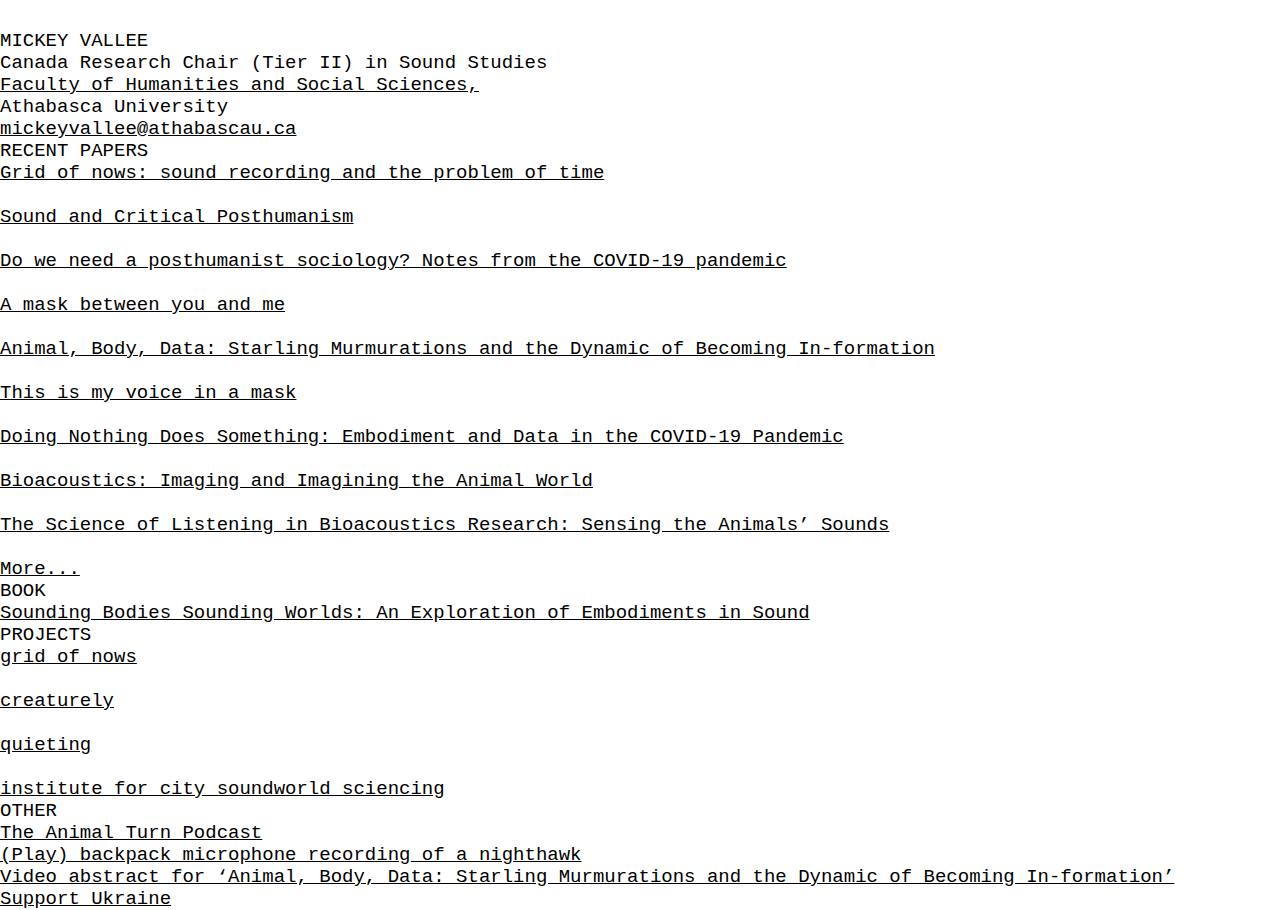
<file: index.html>
<!--
 made with VSCode, Bootstrap 5, github Pages
-->



<!DOCTYPE html>
<html lang="en">

<head>
  <meta charset="UTF-8" />
  <meta http-equiv="X-UA-Compatible" content="IE=edge" />
  <meta name="viewport" content="width=device-width, initial-scale=1" />
  <meta name="theme-color" content="#ff0000" />
  <meta name="description"
    content="Mickey Vallee, Canada Research Chair (Tier II) & Associate Professor, Faculty of Humanities and Social Sciences, Athabasca University" />

  <meta name="author" content="Mickey Vallee, Athabasca University" />
  <meta name="keywords"
    content="sound studies, sonic methods, post-qualitative methods, interdisciplinary, social science, posthumanism, Mickey Vallee, Centre for Interdisciplinary Studies, Athabasca University" />

  <title>Mickey Vallee</title>
  <link rel="icon" href="favicon.ico" type="image/x-icon" />
  <link rel="shortcut icon" href="favicon.ico" type="image/x-icon" />

  <link href="https://cdn.jsdelivr.net/npm/bootstrap@5.0.2/dist/css/bootstrap.min.css" rel="stylesheet"
    integrity="sha384-EVSTQN3/azprG1Anm3QDgpJLIm9Nao0Yz1ztcQTwFspd3yD65VohhpuuCOmLASjC" crossorigin="anonymous" />

  <link rel="stylesheet" href="style.css" />
</head>

<body>
  <div class="container">
    <div class="row">
      <div class="col-xs-12 col-sm-6 col-md-6 col-lg-4">
        <p>
          <span class="name"> MICKEY VALLEE</span>

          <br />
          Canada Research Chair (Tier II) in Sound Studies
          <br />
          <a href="https://www.athabascau.ca/humanities-and-social-sciences/index.html" target="_blank">Faculty of Humanities and Social Sciences,</a>

          <br />
          Athabasca University
          <br />
          <a href="mailto:mickeyvallee@athabascau.ca">mickeyvallee@athabascau.ca</a>
        </p>
      </div>

      <div class="col-xs-12 col-sm-12 col-md-12 col-lg-4">
        <p>
          <span class="">RECENT PAPERS</span>

          <br />
           <a href="https://www.tandfonline.com/doi/full/10.1080/20551940.2022.2112387" target="_blank">Grid of nows: sound recording and the problem of time</a>
          <br />
          <br />
          <a href="https://link.springer.com/referenceworkentry/10.1007/978-3-030-42681-1_44-1" target="_blank">Sound and Critical
            Posthumanism</a>
          <br />
          <br />
          <a href="https://journals.sagepub.com/doi/10.1177/00113921221090253" target="_blank">Do we need a posthumanist
            sociology? Notes from the COVID-19 pandemic</a>
          <br />
          <br />
          <a href="https://journals.sagepub.com/doi/full/10.1177/01634437221077175" target="_blank">A mask between you
            and me</a>
          <br />
          <br />
          <a href="https://journals.sagepub.com/doi/full/10.1177/1357034X21992846" target="_blank">
            Animal, Body, Data: Starling Murmurations and the Dynamic of
            Becoming In-formation</a>
          <br />
          <br />
          <a href="https://journals.sagepub.com/doi/full/10.1177/1206331220938638" target="_blank">
            This is my voice in a mask</a>
          <br />
          <br />
          <a href="https://journals.sagepub.com/doi/full/10.1177/2053951720933930" target="_blank">Doing Nothing Does
            Something: Embodiment and Data in the COVID-19
            Pandemic</a>
          <br />
          <br />
          <a href="https://books.google.ca/books?hl=en&lr=&id=xyKlDwAAQBAJ&oi=fnd&pg=PA179&dq=info:x7Wj7EYFrE0J:scholar.google.com&ots=99is01l2YV&sig=jKfaJlehc05dWE6sqArsBYBEJOE&redir_esc=y#v=onepage&q&f=false"
            target="_blank">Bioacoustics: Imaging and Imagining the Animal World</a>
          <br />
          <br />
          <a href="https://journals.sagepub.com/doi/abs/10.1177/0263276417727059" target="_blank">
            The Science of Listening in Bioacoustics Research: Sensing the
            Animals’ Sounds</a>
          <br />
          <br />

          <a href="https://scholar.google.com/citations?user=9iEZJ1wAAAAJ&hl=en&oi=ao" target="_blank">More...</a>
        </p>
      </div>

      <div class="col-xs-12 col-sm-6 col-md-6 col-lg-4">
        <p>
          <span> BOOK </span>

          <br />
          <a href="https://link.springer.com/book/10.1007/978-981-32-9327-4" target="_blank">
            Sounding Bodies Sounding Worlds: An Exploration of Embodiments in
            Sound</a>
        </p>

        <p>
          PROJECTS

          <br />
          <a href="https://gridofnows.org" target="_blank">grid of nows</a>
          <br />
          <br />
           <a href="https://creaturely.neocities.org" target="_blank">creaturely</a>
          <br />
          <br />

          <a href="https://quieting.neocities.org/" target="_blank"> quieting</a>
          <br>
          <br>
          <a href="https://citysoundworlds.neocities.org" target="_blank"> institute for city soundworld sciencing </a>

        </p>

        <p>
          OTHER
          <br />
          <a href="https://www.theanimalturnpodcast.com/s4-animals-and-sound-2/s4e03%3A-bioacoustics-with-mickey-vallee-"
            target="_blank">The Animal Turn Podcast</a>
        </p>
        <p>
          <audio id="nighthawkRec" src="nighthawk.wav"></audio>
          <a id="audioControl" href="#">
            <span id="play">(Play) backpack microphone recording of a nighthawk</span>
            <span id="pause">(Pause) backpack microphone recording of a nighthawk</span>
          </a>
        </p>

        <p>
          <a href="https://www.youtube.com/watch?v=RuXzlb5Ri7I&t=3s" target="_blank">Video abstract for ‘Animal, Body,
            Data: Starling Murmurations and
            the Dynamic of Becoming In-formation’</a>
        </p>

        <p>
          <a href="https://standwithukraine.neocities.org/">Support Ukraine</a>
        </p>
      </div>
    </div>

    <div class="row">
      <div class="col-sm-12 col-md-12 p-12"></div>

      <div class="col-sm-12 col-md-4"></div>
    </div>
  </div>
  <script src="script.js"></script>
</body>

</html>
</file>
<file: style.css>
* {
  margin: 0;
  padding: 0;
}
body {
  
  width: 100vw;
  height: 100vh;
  background-color: white;
  animation: rainbow 10s cubic-bezier(1, 1, 1, 1) infinite;
  font-size: 19px;
  font-family: monospace;
}

@keyframes rainbow {
  0% {
    background-color: white;
  }

  50% {
    background-color: #b7dadb;
  }
  100% {
    background-color: white;
  }
}

a {
  color: black;
}

a:hover {
  opacity: 0.5;
}

.container {
  padding-top: 30px;
}

img {
  width: 500px;
}

#pause {
  display: none;
}
</file>
